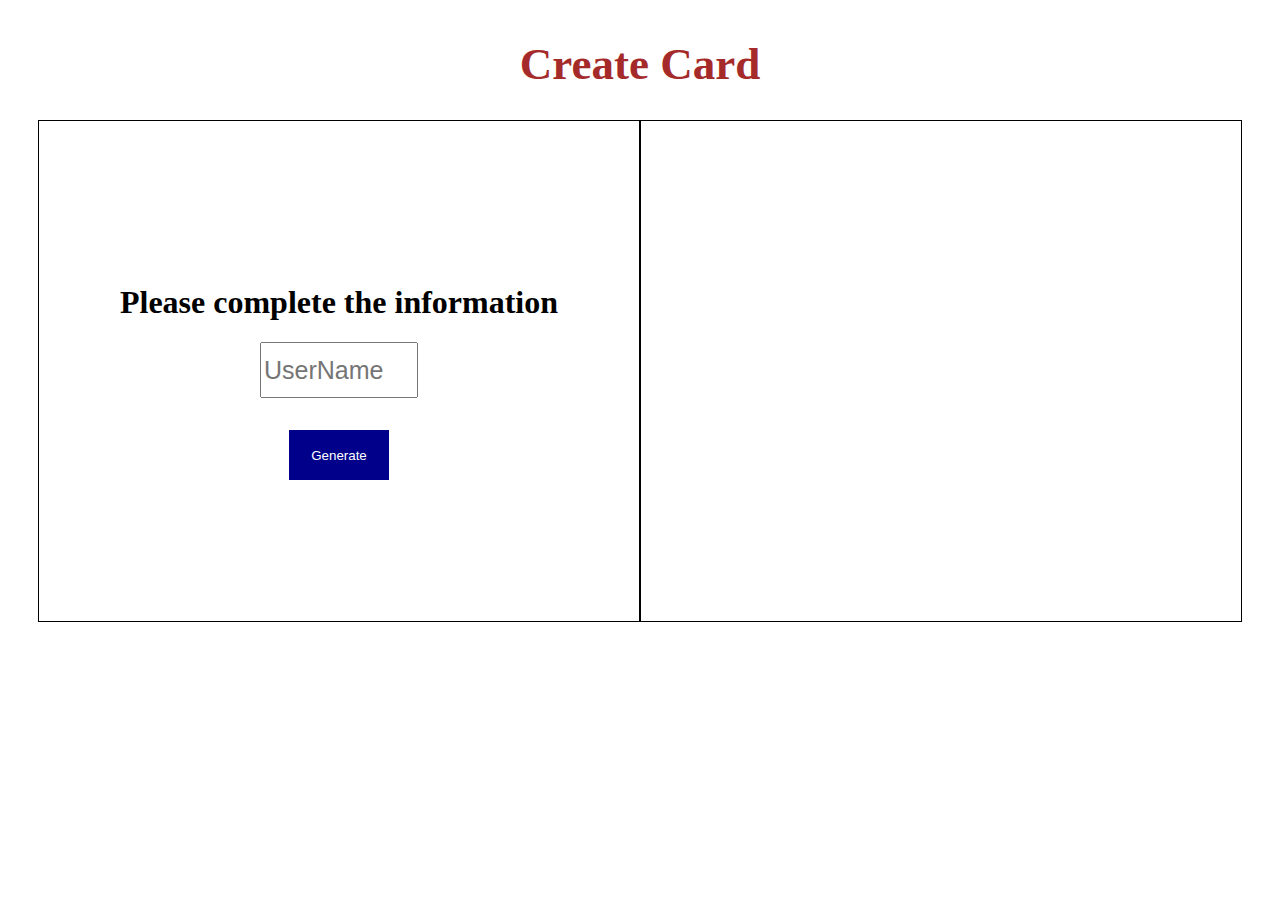
<file: card/index.html>
<!DOCTYPE html>
<html lang="en">
<head>
    <meta charset="UTF-8">
    <meta http-equiv="X-UA-Compatible" content="IE=edge">
    <link rel="stylesheet" href="https://cdnjs.cloudflare.com/ajax/libs/font-awesome/6.0.0-beta2/css/all.min.css" integrity="sha512-YWzhKL2whUzgiheMoBFwW8CKV4qpHQAEuvilg9FAn5VJUDwKZZxkJNuGM4XkWuk94WCrrwslk8yWNGmY1EduTA==" crossorigin="anonymous" referrerpolicy="no-referrer" />
    <link rel="stylesheet" href="style.css">
    <meta name="viewport" content="width=device-width, initial-scale=1.0">
    <title>Document</title>
</head>
<body>
    <main>
        <div class="title">
            <h1>Create Card</h1>
        </div>
        <div class="principal">
            <div  id="information">
                <h1>Please complete the information</h1>
                <div>
                    <i class="fas fa-user"></i>
                    <input type="text" name="" id="name" placeholder="UserName">
                </div>
                <p id="valid"></p>
                <button id="btnGen">Generate</button>
            </div>
            <div id="card">
                
            </div>
        </div>
    </main>
    <script src="app.js"></script>
</body>
</html>
</file>
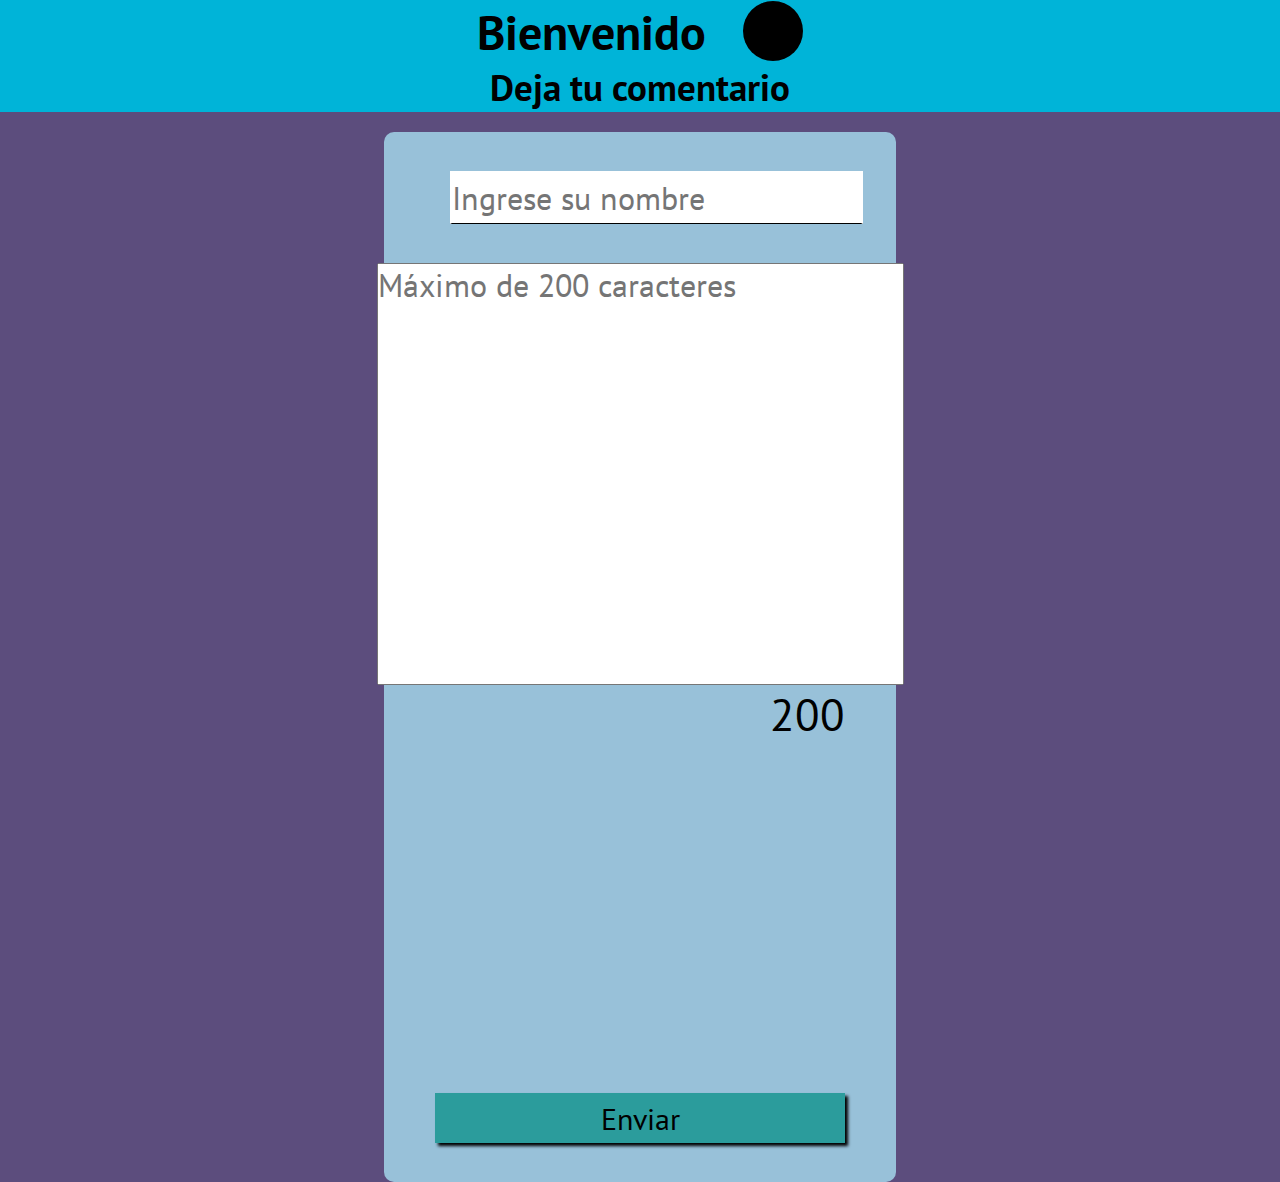
<file: comentario/index.html>
<!DOCTYPE html>
<html lang="en">
<head>
    <meta charset="UTF-8">
    <meta http-equiv="X-UA-Compatible" content="IE=edge">
    <meta name="viewport" content="width=device-width, initial-scale=1.0">
    <link rel="stylesheet" href="https://cdnjs.cloudflare.com/ajax/libs/font-awesome/6.0.0-beta2/css/all.min.css" integrity="sha512-YWzhKL2whUzgiheMoBFwW8CKV4qpHQAEuvilg9FAn5VJUDwKZZxkJNuGM4XkWuk94WCrrwslk8yWNGmY1EduTA==" crossorigin="anonymous" referrerpolicy="no-referrer" />
    <link rel="preconnect" href="https://fonts.googleapis.com">
    <link rel="preconnect" href="https://fonts.gstatic.com" crossorigin>
    <link href="https://fonts.googleapis.com/css2?family=PT+Sans:ital@1&display=swap" rel="stylesheet">
    <link rel="stylesheet" href="style.css">
    <title>Twitt</title>
</head>
<body>
    <header>
        <div class="userlogo">
        <h2>Bienvenido</h2>
        <div class="userletter">
            <p id="userLetter"></p>
        </div>
        </div>
        <h3>Deja tu comentario</h3>
    </header>
    <br>
    <main>
        <br>
            <div class="usericon">
                <i class="fas fa-user"></i>
                <input type="text" name="" id="txt_name" placeholder="Ingrese su nombre">
            </div>
            <br>
            <textarea name="" id="txt_area" cols="30" rows="10" maxlength="200" placeholder="Máximo de 200 caracteres"></textarea>
            <div class="remainword">    
                <p id="remainWords"></p>
            </div>
            <div class="twitt">
                <p id="twitt"></p>
            </div>
            <button type="button" class="btn" id="btn_send">Enviar</button>
            <br>
    </main>
    <script src="app.js"></script>
</body>
</html>
</file>
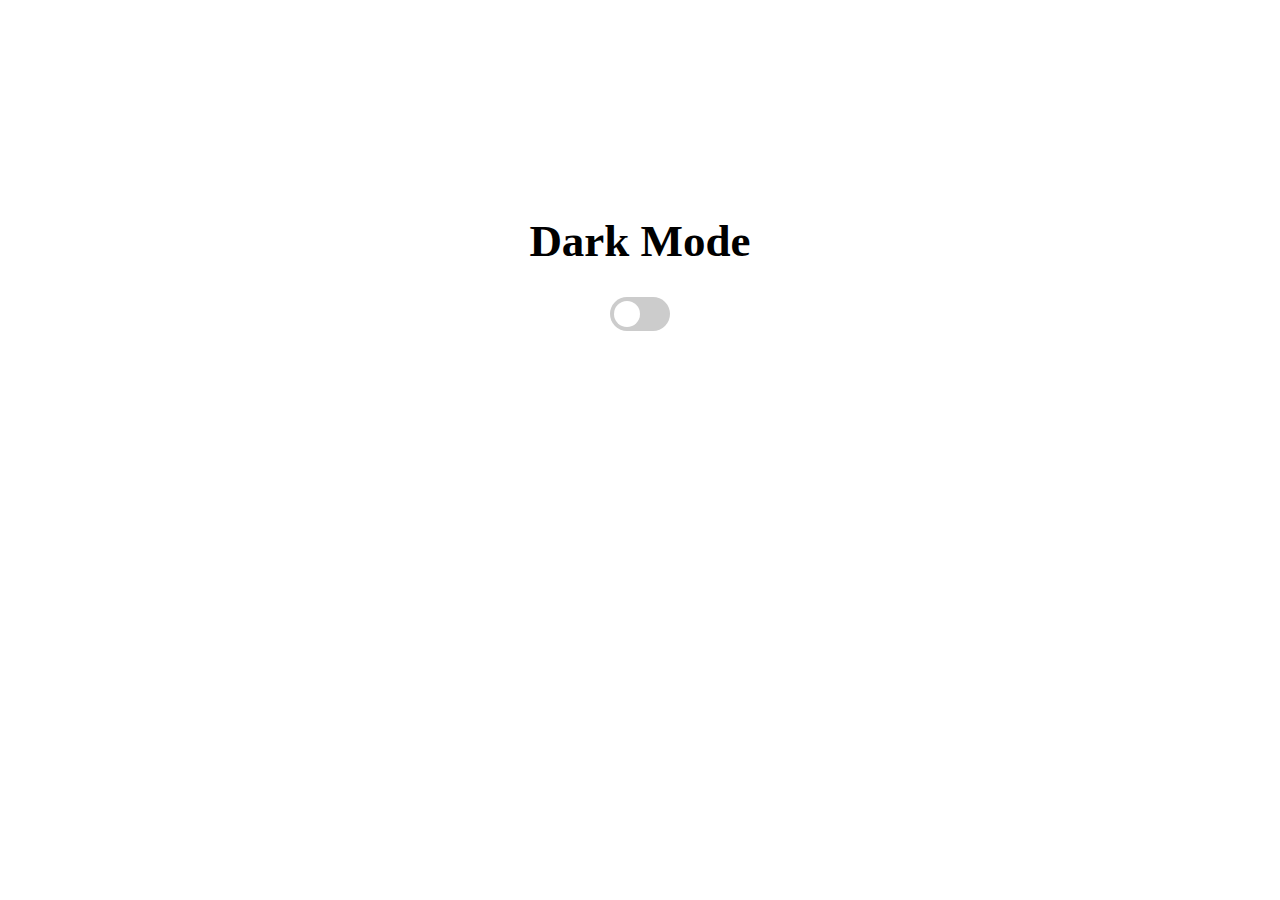
<file: darkMode/index.html>
<!DOCTYPE html>
<html lang="en">
<head>
    <meta charset="UTF-8">
    <meta http-equiv="X-UA-Compatible" content="IE=edge">
    <meta name="viewport" content="width=device-width, initial-scale=1.0">
    <link rel="stylesheet" href="https://cdnjs.cloudflare.com/ajax/libs/font-awesome/6.0.0-beta2/css/all.min.css" integrity="sha512-YWzhKL2whUzgiheMoBFwW8CKV4qpHQAEuvilg9FAn5VJUDwKZZxkJNuGM4XkWuk94WCrrwslk8yWNGmY1EduTA==" crossorigin="anonymous" referrerpolicy="no-referrer" />
    <link rel="stylesheet" href="style.css">
    <title>Dark Mode</title>
</head>
<body id="body">
    <main id="all" class="all">
        <div class="container">
            <h1>Dark Mode</h1>
                <label class="switch">
                <input type="checkbox" onclick="myFunction()">
                <span class="slider round"></span>
                </label>
        </div>    
    </main>
    <script src="app.js"></script>
</body>
</html>
</file>
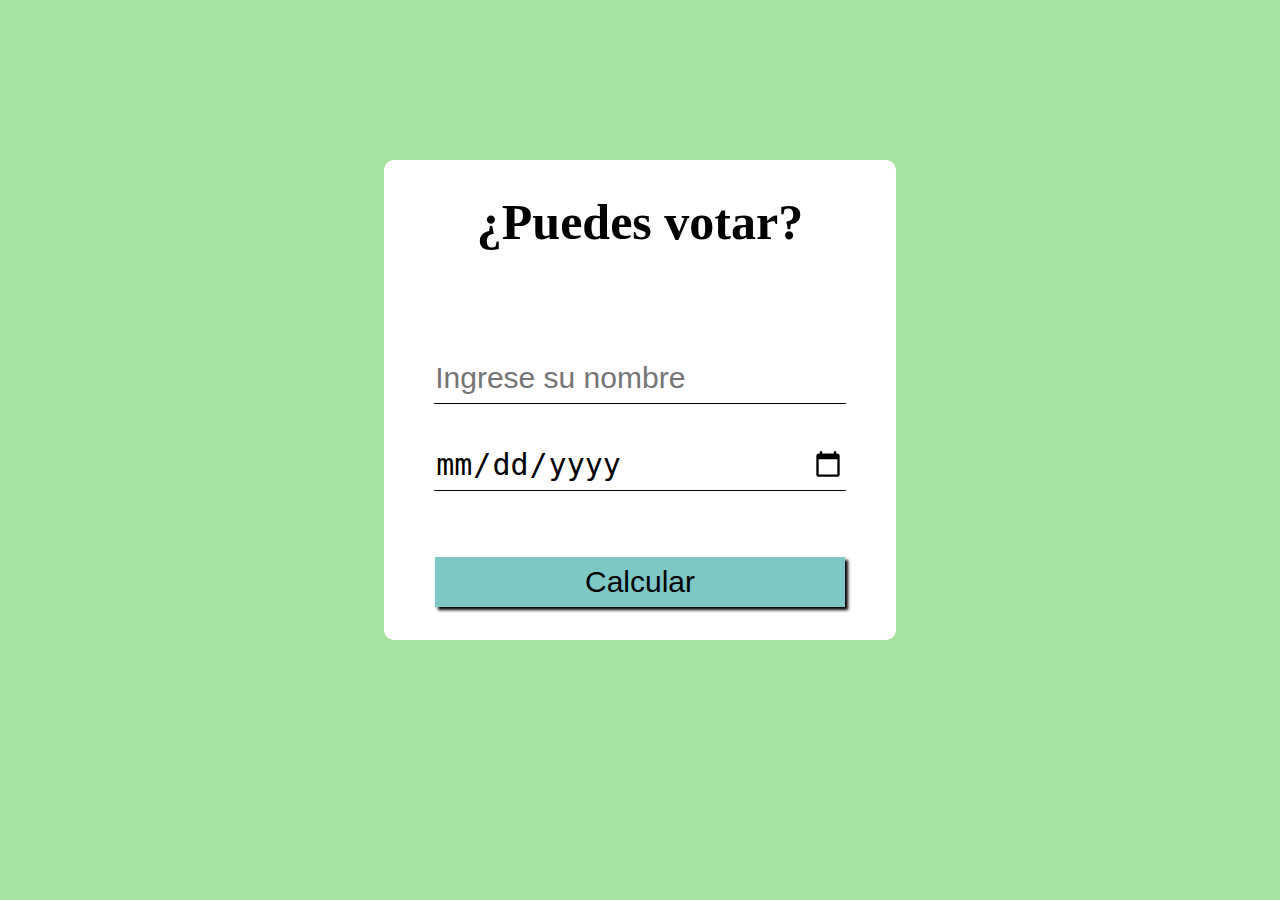
<file: edad/index.html>
<!DOCTYPE html>
<html lang="en">
<head>
    <meta charset="UTF-8">
    <meta http-equiv="X-UA-Compatible" content="IE=edge">
    <meta name="viewport" content="width=device-width, initial-scale=1.0">
    <link rel="preconnect" href="https://fonts.googleapis.com">
    <link rel="preconnect" href="https://fonts.gstatic.com" crossorigin>
    <link rel="stylesheet" type="text/css" href="style.css">
    <link href="https://fonts.googleapis.com/css2?family=Fira+Sans+Extra+Condensed:wght@200&display=swap" rel="stylesheet">
    <title>Document</title>
</head>
<body>
    <main>
        <div class="container-md">
            <h1>¿Puedes votar?</h1>
            <br>
            <input type="text" name="" id="txt_name" placeholder="Ingrese su nombre">
            <input type="date" name="" id="txt_age">
            <p id="txt_vote"></p>
            <button type="button" class="btn btn-secondary" id="btn_calculate">Calcular</button>
        </div>
    </main>
        <script src="app.js"></script>
</body>
</html>
</file>
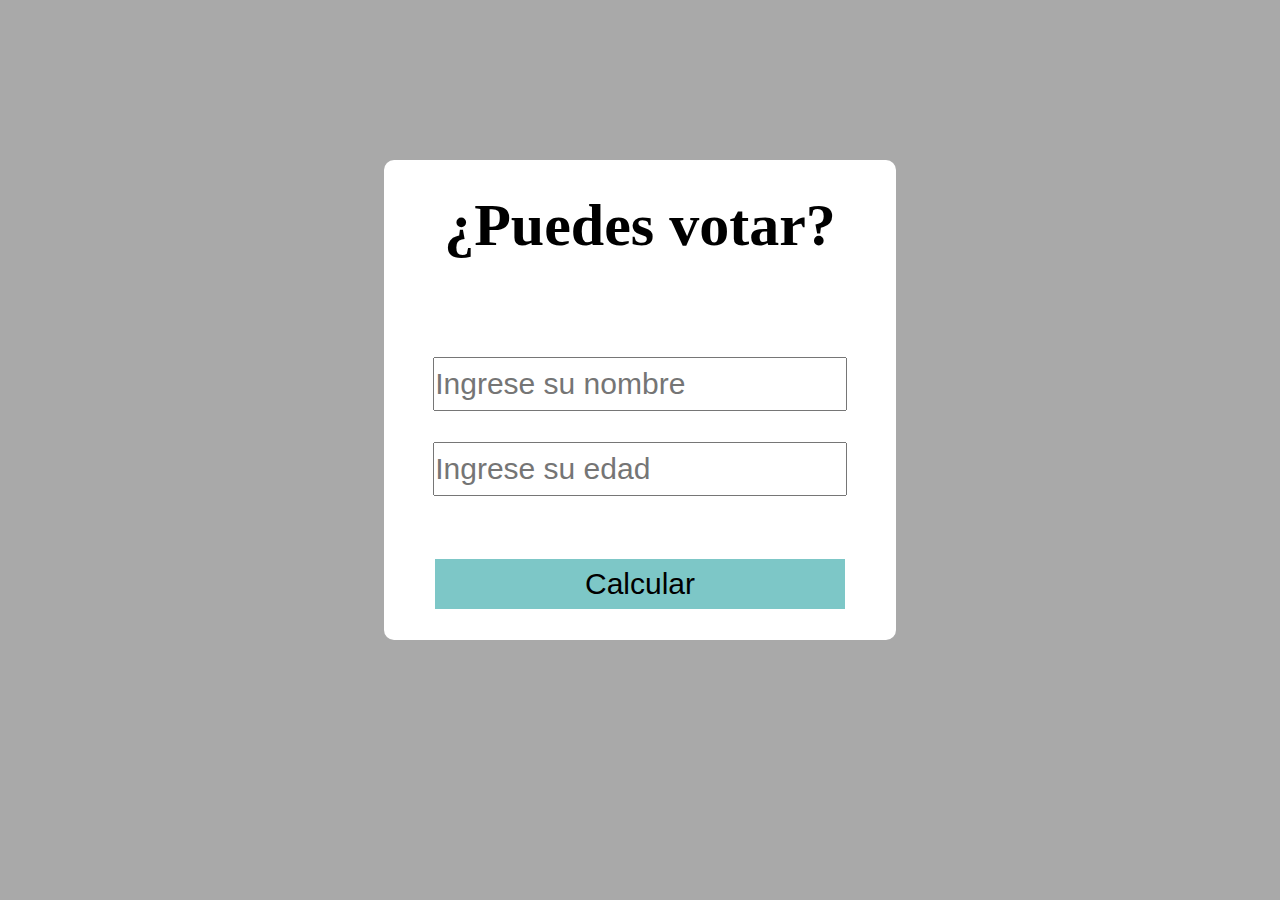
<file: JavaScript/index.html>
<!DOCTYPE html>
<html lang="en">
<head>
    <meta charset="UTF-8">
    <meta http-equiv="X-UA-Compatible" content="IE=edge">
    <meta name="viewport" content="width=device-width, initial-scale=1.0">
    <link rel="stylesheet" href="style.css">
    <link rel="preconnect" href="https://fonts.googleapis.com">
    <link rel="preconnect" href="https://fonts.gstatic.com" crossorigin>
    <link href="https://fonts.googleapis.com/css2?family=Fira+Sans+Extra+Condensed:wght@200&display=swap" rel="stylesheet">
    <title>Document</title>
</head>
<body>
    <main>
        <div class="container-md">
            <h1>¿Puedes votar?</h1>
            <br>
            <input type="text" name="" id="txt_name" placeholder="Ingrese su nombre">
            <input type="number" name="" id="txt_age" placeholder="Ingrese su edad">
            <p id="txt_vote"></p>
            <button type="button" class="btn btn-secondary" id="btn_calculate">Calcular</button>
        </div>
    </main>
        <script src="app.js"></script>
</body>
</html>
</file>
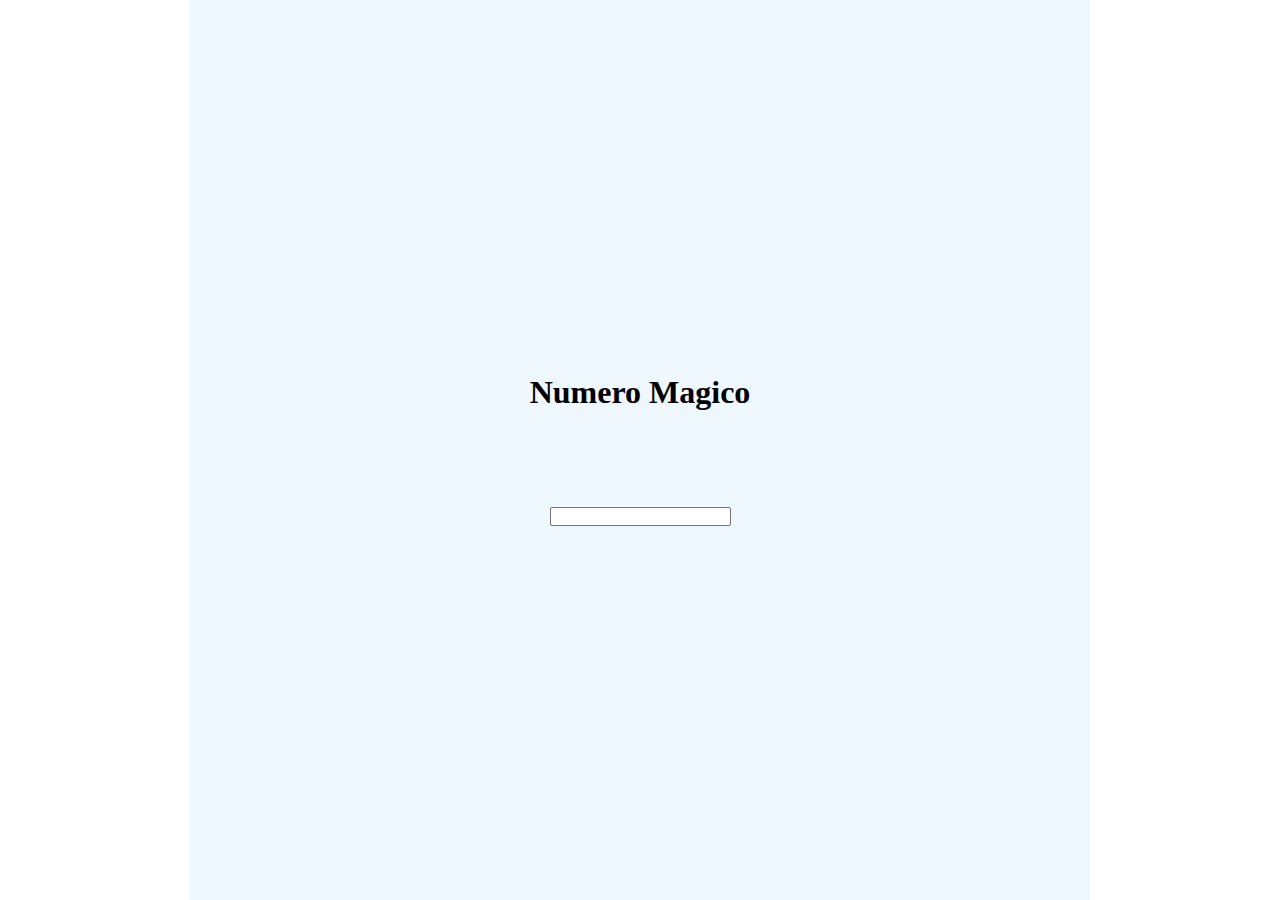
<file: numeroMagico/index.html>
<!DOCTYPE html>
<html lang="en">
<head>
    <meta charset="UTF-8">
    <meta http-equiv="X-UA-Compatible" content="IE=edge">
    <meta name="viewport" content="width=device-width, initial-scale=1.0">
    <link rel="stylesheet" href="style.css">
    <title>Numero maigco</title>
</head>
<body>
    <main>
        <div>
            <h1>Numero Magico</h1>
            <h1 id="val"></h1>
            <input type="text" name="number" id="number">
        </div>
    </main>

    <script src="app.js"></script>
</body>
</html>
</file>
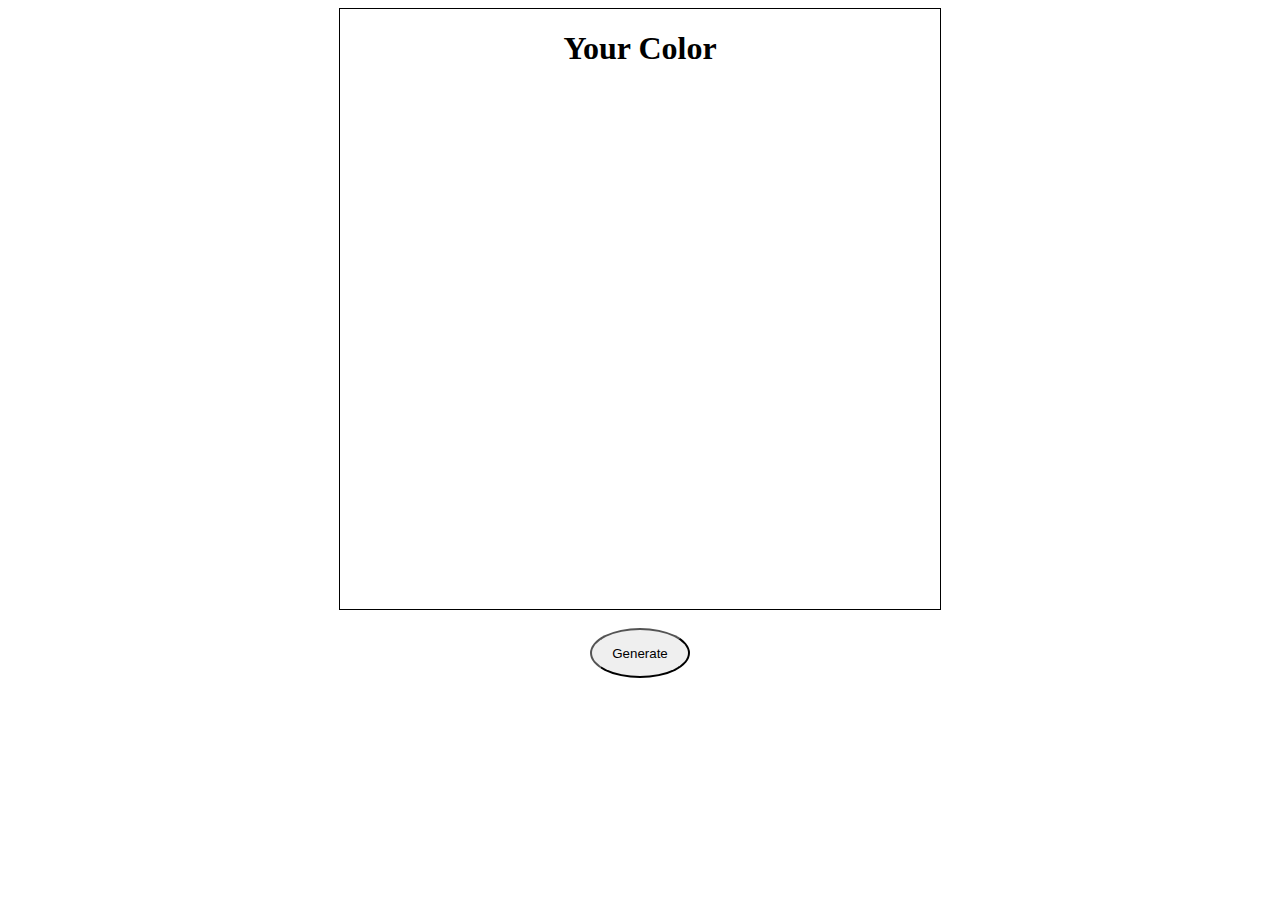
<file: Random color/Index.html>
<!DOCTYPE html>
<html lang="en">
<head>
    <meta charset="UTF-8">
    <meta http-equiv="X-UA-Compatible" content="IE=edge">
    <meta name="viewport" content="width=device-width, initial-scale=1.0">
    <link rel="stylesheet" href="style.css">
    <title>Document</title>
</head>
<body>
    <main>
            <div class="container" id="container">
                <h1>Your Color</h1>
            </div>
            <br>
            <div>
                <button class="btn" id="btn">Generate</button>
            </div>
    </main>
    <script src="app.js"></script>
</body>
</html>
</file>
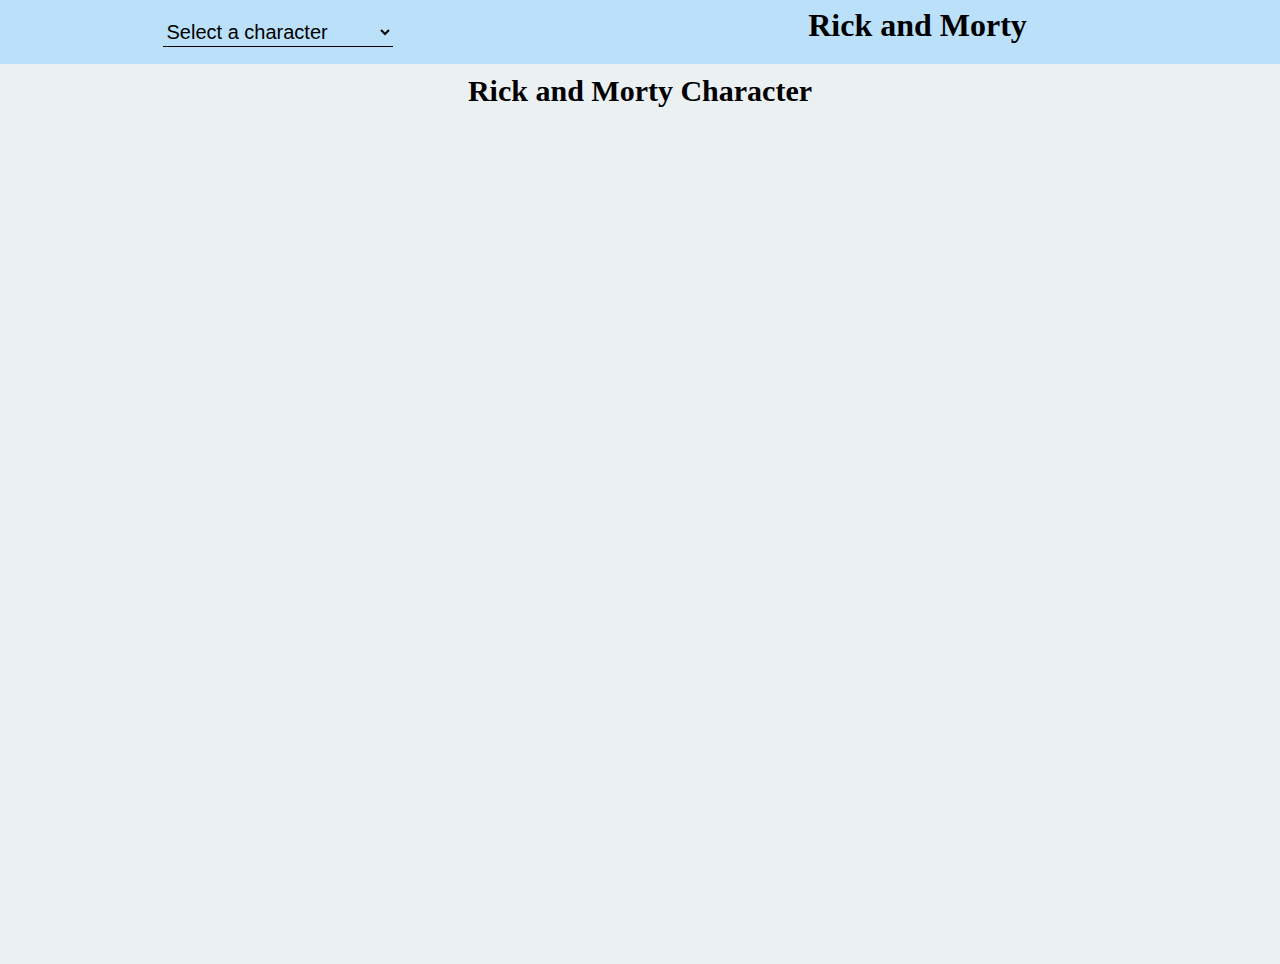
<file: RickandMorty/index.html>
<!DOCTYPE html>
<html lang="en">
<head>
    <meta charset="UTF-8">
    <meta http-equiv="X-UA-Compatible" content="IE=edge">
    <meta name="viewport" content="width=device-width, initial-scale=1.0">
    <link rel="stylesheet" href="style.css">
    <title>Rick and Morty</title>
</head>
<body>
    <header>
        <select name="option" id="select">
            <option value="one" id="one">Select a character</option>
            <option value="all" id="all">Select all characters</option>
        </select>
        <div class="title">
            <h1>Rick and Morty</h1>
        </div>
    </header>
    <main> 
        <section>
            <div class="totalcards">
                    <div>
                        <h2>Rick and Morty Character</h2>
                    </div>
                    <div class="allcard" id="allCards">
                        <div>
                        </div>
                    </div>
            </div>
        </section>
    </main>
    <script src="app.js"></script>
</body>
</html>
</file>
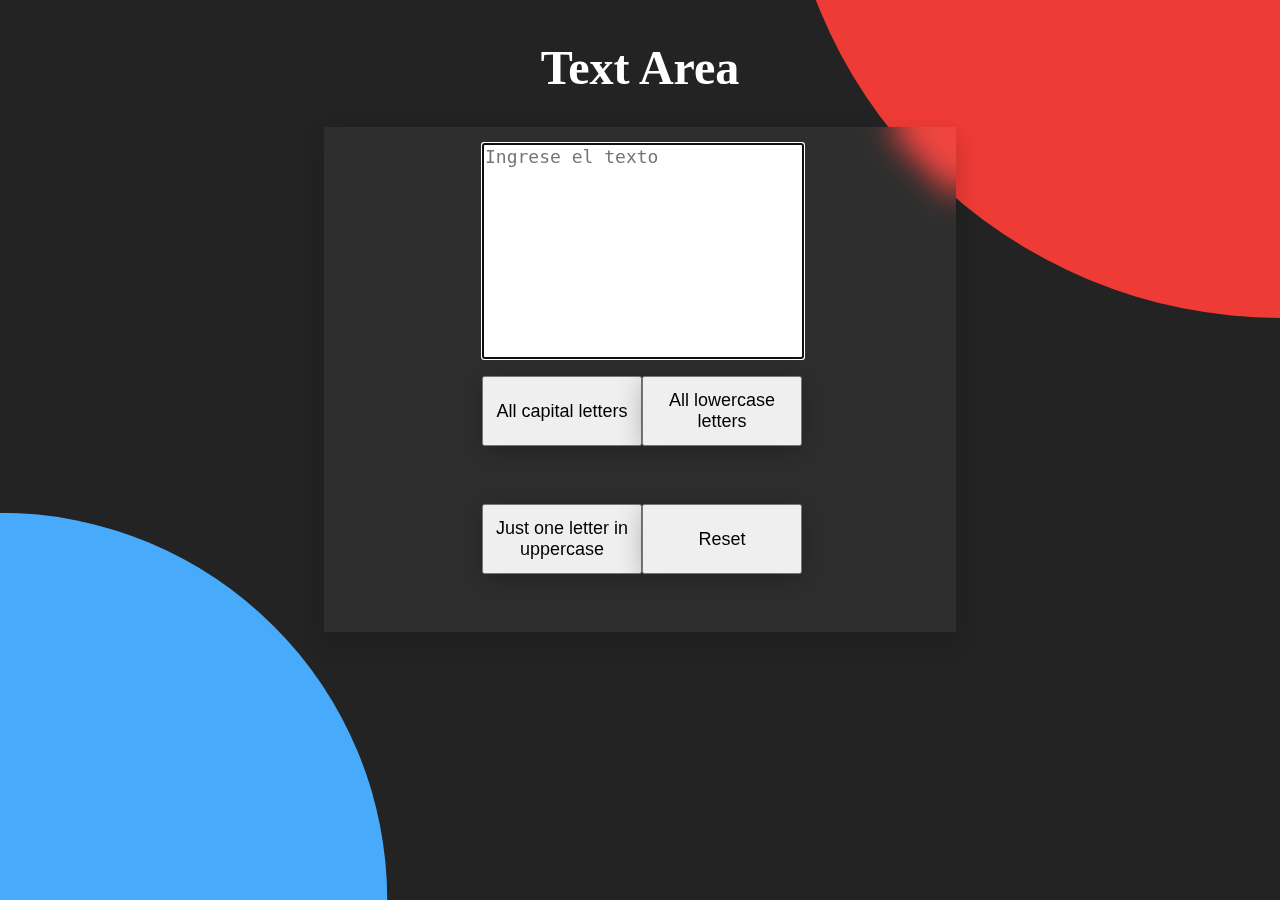
<file: TextArea/Index.html>
<!DOCTYPE html>
<html lang="en">
<head>
    <meta charset="UTF-8">
    <meta http-equiv="X-UA-Compatible" content="IE=edge">
    <meta name="viewport" content="width=device-width, initial-scale=1.0">
    <link rel="stylesheet" href="style.css">
    <title>Text Area</title>
</head>
<body>
    <header>
        <h1>Text Area</h1>
    </header>
    <main>
        <section>
            <div class="areastyle"> 
                <textarea class="area" name="area" id="area" autofocus placeholder="Ingrese el texto"  cols="30" rows="10"></textarea>
            </div>
            <div class="btns">
                <button id="btnUpper">All capital letters</button>
                <button id="btnLower">All lowercase letters</button>
                <button id="btnOnetoUpper">Just one letter in uppercase</button>
                <button id="clean">Reset</button>
            </div>
        </section>
    </main>    
    <script src="app.js"></script>
</body>
</html>
</file>
<file: card/style.css>
.title{
    display: flex;
    justify-content: center;
    align-items: center;
}
.title h1{
    font-size: 45px;
    color: brown;
}
#information{
    height: 500px;
    width: 600px;
    border: 1px solid black;
    display: flex;
    justify-content: center;
    align-items: center;
    flex-direction: column;
}
#btnGen{
    height: 50px;
    width: 100px;
    color:white;
    background-color: darkblue;
    border: none;
}
#card{
    height: 500px;
    width: 600px;
    border: 1px solid black;
    display: flex;
    justify-content: center;
    align-items: center;
    flex-direction: column;
}
.principal{
    display: flex;
    justify-content: center;
    align-items: center;
}
#name{
    height: 50px;
    width: 150px;
    font-size: 25px;
}
</file>
<file: comentario/style.css>
*{
    padding: 0%;
    margin: 0%;
    font-family: 'PT Sans', sans-serif;
}
body{
    background-color: #5c4d7d;
}
header{
    background-color: #00b4d8;
    display: flex;
    justify-content: center;
    align-items: center;
    flex-direction: column;
    height:7rem;
    font-size: 2rem;
}
.userlogo{
    display: flex;
    width: 400px;
    justify-content: space-evenly;
}
.userletter{
    width: 60px;
    height: 60px;
    background-color: black;
    color: white;
    border-radius: 100%;
    justify-content: center;
    align-items:center;
    display: flex;
    font-size: 3rem;
}
.usericon{
    width: 100%;
    display: flex; 
    align-items: center;
    justify-content: space-evenly;
}
main{
    align-items:center;
    text-align: right;
    justify-content:space-evenly;
    display: flex;
    margin: auto;
    flex-direction: column;
    background-color: #98c1d9;
    height: 1050px;
    width: 40%;
    font-size: 30px;
    border-radius: 10px;
}
.remainword{
    width: 80%;
    justify-content: right;
    font-size:45px;
    text-align: right;
}
.twitt{
    width: 80%;
    margin: auto;
    text-align: justify;
}
input{
    width:80%;
    height: 50px;
    font-size: 2rem;
    border-color: transparent;
    border-bottom: 1px solid black;
}
input:hover{
    border: 2px solid rgb(125, 199, 199);
    box-shadow: 3px 3px 3px black;
}
textarea{
    font-size: 2rem;
    resize:none;
}
.btn{
    color: black;
    background-color:rgb(43, 156, 156);
    border: none;
    width:80%;
    height: 50px;
    font-size: 30px;
    box-shadow: 3px 3px 3px black;
}
</file>
<file: darkMode/style.css>
.darkmode {
  background-color: #121212;
  color: white;

}
body{
  display: flex;
  justify-content: center;
  align-items: center;
  height: 500px;
}
h1{
  font-size: 45px;
}
.container{
  display: flex;
  justify-content: center;
  align-items: center;
  flex-direction: column;
}
.switch {
    position: relative;
    display: inline-block;
    width: 60px;
    height: 34px;
  }
  
  .switch input {
    opacity: 0;
    width: 0;
    height: 0;
  }
  
  .slider {
    position: absolute;
    cursor: pointer;
    top: 0;
    left: 0;
    right: 0;
    bottom: 0;
    background-color: #ccc;
    -webkit-transition: .4s;
    transition: .4s;
  }
  
  .slider:before {
    position: absolute;
    content: "";
    height: 26px;
    width: 26px;
    left: 4px;
    bottom: 4px;
    background-color: white;
    -webkit-transition: .4s;
    transition: .4s;
  }
  
  input:checked + .slider {
    background-color: red;
  }
  
  input:focus + .slider {
    box-shadow: 0 0 1px #2196F3;
  }
  
  input:checked + .slider:before {
    -webkit-transform: translateX(26px);
    -ms-transform: translateX(26px);
    transform: translateX(26px);
  }

  .slider.round {
    border-radius: 34px;
  }
  
  .slider.round:before {
    border-radius: 50%;
  }
</file>
<file: edad/style.css>
* {
  margin: 0%;
  padding: 0%;
}

body {
  background-color: #a6e2a1;
}

.container-md {
  background-color: crimson;
  -webkit-box-align: center;
      -ms-flex-align: center;
          align-items: center;
  -webkit-box-pack: space-evenly;
      -ms-flex-pack: space-evenly;
          justify-content: space-evenly;
  display: -webkit-box;
  display: -ms-flexbox;
  display: flex;
  -webkit-box-orient: vertical;
  -webkit-box-direction: normal;
      -ms-flex-direction: column;
          flex-direction: column;
  background-color: white;
  height: 60%;
  width: 40%;
  font-size: 30px;
  border-radius: 10px;
}

.container-md h1 {
  font-size: 50px;
}

main {
  display: -webkit-box;
  display: -ms-flexbox;
  display: flex;
  margin: auto;
  height: 800Px;
  -webkit-box-align: center;
      -ms-flex-align: center;
          align-items: center;
  -webkit-box-pack: center;
      -ms-flex-pack: center;
          justify-content: center;
}

input {
  width: 80%;
  height: 50px;
  font-size: 1em;
  border-color: transparent;
  border-bottom: 1px solid black;
}

input:hover {
  border: 2px solid #7dc7c7;
  -webkit-box-shadow: 3px 3px 3px black;
          box-shadow: 3px 3px 3px black;
}

.btn {
  color: black;
  background-color: #7dc7c7;
  border: none;
  width: 80%;
  height: 50px;
  font-size: 30px;
  -webkit-box-shadow: 3px 3px 3px black;
          box-shadow: 3px 3px 3px black;
}

p {
  font-size: 3fr;
}
/*# sourceMappingURL=style.css.map */
</file>
<file: JavaScript/style.css>
*{
    margin: 0%;
    padding: 0%;
    /*font-family: 'Fira Sans Extra Condensed', sans-serif;*/
}
body{
    background-color: darkgray;
}
.container-md{
    align-items:center;
    justify-content: space-evenly;
    display: flex;
    flex-direction: column;
    background-color: white;
    height: 60%;
    width: 40%;
    font-size: 30px;
    border-radius: 10px;
}

main{
    display: flex;
    margin: auto;
    height: 800Px;
    align-items: center;
    justify-content: center;
}
input{
    width:80%;
    height: 50px;
    font-size: 1em;
}
.btn{
    color: black;
    background-color:rgb(125, 199, 199);
    border: none;
    width:80%;
    height: 50px;
    font-size: 30px;
}
p{
    font-size: 1em;
}
@media screen and (max-width: 575px) {
    main{
        display: flex;
        margin: auto;
        height: 800Px;
        align-items: center;
        justify-content: center;
    }
    
    
    .container-md{
        align-items:center;
        justify-content: space-evenly;
        display: flex;
        flex-direction: column;
        background-color: rgb(255, 255, 255);
        height: 70%;
        width: 100%;
        font-size: 30px;
    }
    .container-md h1{
        font-size: 55px;
    }
}
</file>
<file: numeroMagico/style.css>
*{
    padding: 0%;
    margin: 0%;
}
main{
    width: 100vh;
    height: 100vh;
    display: flex;
    justify-content: center;
    align-items: center;
    margin: auto;
    background-color: aliceblue;
}
div{
    width: 500px;
    height: 200px;
    display: flex;
    justify-content: space-around;
    align-items: center;
    flex-direction: column;
}
</file>
<file: Random color/style.css>
main{
    display:flex;
    align-items: center;
    justify-content: center;
    flex-direction: column;
}
.container{
    height: 600px;
    width: 600px ;
    border: 1px solid black;
    display:flex;
    justify-content: center;
    align-self:center;
}
.btn{
    height: 50px;
    width: 100px;
    border-radius: 100%;
    border:1 px solid black;
}
</file>
<file: RickandMorty/style.css>
*{
    padding: 0%;
    margin: 0%;
}
header{
    display: flex;
    align-items: center;
    justify-content: space-around;
    height:4rem;
    background-color: #BBE1FA;
}
.title{
    text-align: center;
    width: 400px;
    height: 50px;

}
main{
    min-height: 100vh;
    max-height: 100%;
    max-width: 100%;
    background-color: rgb(235, 240, 243);
}
section{
    display: flex;
    justify-content: center;
    align-items: center;
}
select{
    height: 30px;
    width:230px;
    border: none;
    border-bottom: 1px solid black;
    font-size: 20px;
    text-decoration: none;
    background-color: transparent;
}
.allcard{
    width: 100%;
    height: 100%;
    display: flex;
    flex-wrap:wrap;
    justify-content: center;
}
.totalcards{
    width: 100%;
}
.totalcards h2{
    text-align: center;
    margin:10px 10px;
    font-size: 30px;
}
.cards{
    margin-right: 50px;
    margin-bottom: 50px;
    background-color: #fff;
    height:375px ;
    width:350px;
    display: flex;
    justify-content: center;
    align-items: center;
    flex-direction: column;
}
.cardname{
    height: 70px;
    width: 360px;
    display: flex;
    justify-content: center;
    align-items: center;
    background-color: #fff;
    box-shadow: 0px -3px 3px 0px rgba(0,0,0,0.75);
    z-index:1;
}
footer{
    width: 100%;
    height: 55%;
    background-color: #f1f1f1;
    display: flex;
    justify-content: space-between;
    flex-direction: column;
    align-items: center;
}
footer h2{
    color: black;
    font-size: 18px;
}
.btnIcons{
    margin-top: 1rem;
    padding: 0.6rem 1rem;
    /* background-color: #1b5899; */
    text-align: center;
    border: none;
    border-radius: 25px;
    color: #fff;
    text-transform: uppercase;
    cursor: pointer;
    font-size: 18px;
    font-weight: 600;
    letter-spacing: 6px;
}
.btnIcons:hover{
    color: black;
    transform: scale(1.5);
}
.allinfo{
    margin: auto;
    height: 200pxpx;
    width: 100%;
    display: flex;
    align-items: center;
    justify-content: space-evenly;
}
</file>
<file: TextArea/style.css>
body{
    background-color: #232323;
    overflow: hidden;
}
body::before{
    content:'';
    position: fixed;
    top: 0;
    left: 0;
    width: 100%;
    height: 100%;
    background: #ef3b36;
    clip-path: circle(45% at 100% -20%);
    z-index: -1;
}
body::after{
    content:'';
    position: fixed;
    top: 0;
    left: 0;
    width: 100%;
    height: 100%;
    background: #47aafa;
    clip-path: circle(35% at 0% 100%);
    z-index: -1;
}
header{
    display: flex;
    justify-content: center;
    align-items: center;
    z-index: 10;

}
main{
    display: flex;
    justify-content: center;
    align-items: center;   
}
h1{
    color:rgb(255, 255, 255);
    font-size: 3rem;
}
section{
    z-index: 10;
    display: flex;
    justify-content: center;
    align-items: center;   
    flex-direction: column;
    background: rgba(255, 255, 255, 0.05);
    box-shadow: 0 10px 25px rgba(0, 0, 0, 0.2);
    backdrop-filter: blur(15px);
    width: 50%; 
}
.btns{
    width: 50%;
    height: 16em;
    margin-top: 0.8rem;
    display:grid;
    grid-template-columns: 10rem 10rem; 
    justify-content: space-around;
}
.areastyle{
    width:50%;
    margin-top: 1em;
}
textarea{
    resize: none;
    width: 100%;
    height: 100%;
    font-size: 18px;
}
textarea::placeholder{
    font-size: 18px;
}
button{
    height: 70px; width: 10rem;  font-size: 18px; box-shadow: 0 5px 25px rgba(0, 0, 0, 0.25);
}
</file>
